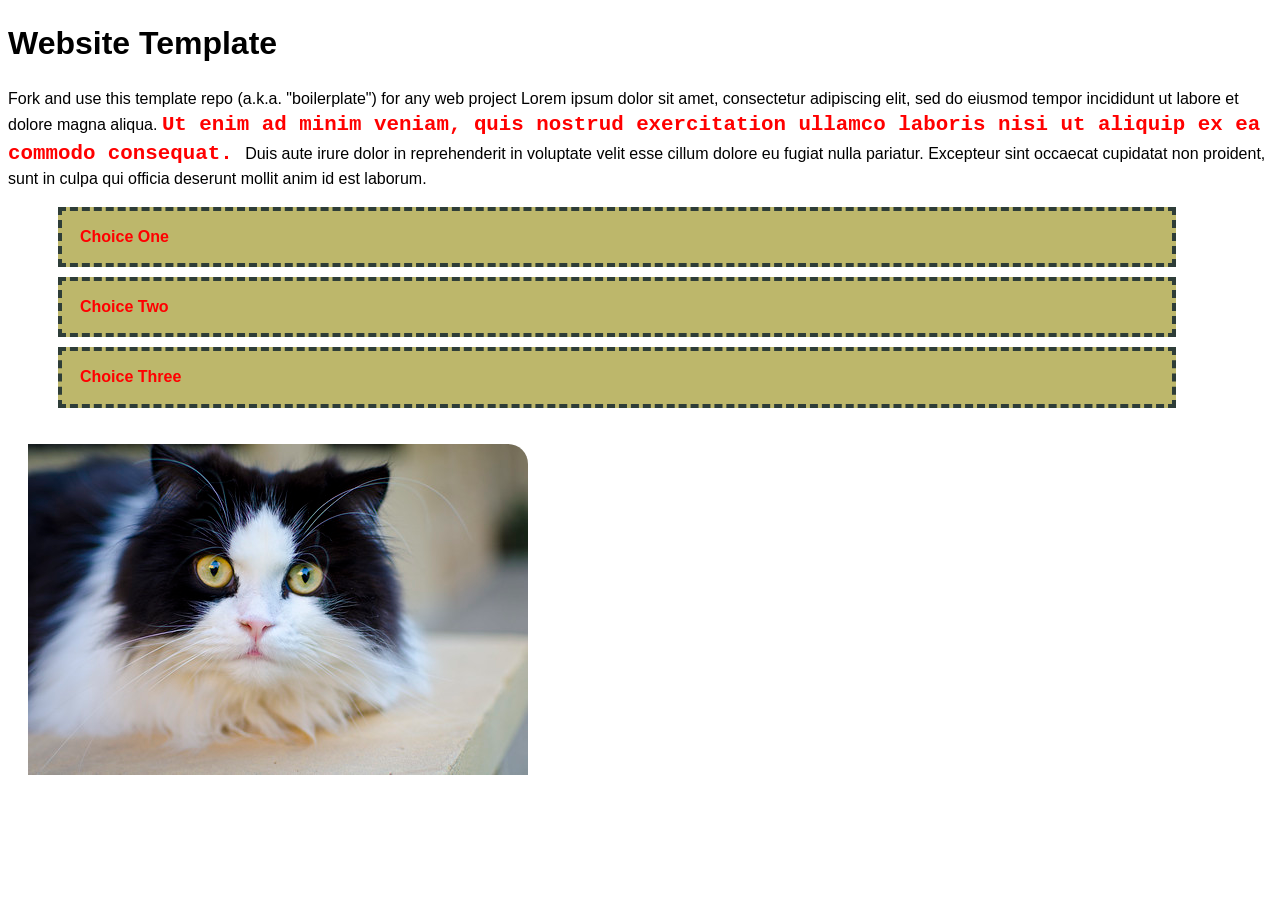
<file: index.html>
<!doctype html>
<html lang="en">
<head>
	<meta charset="utf-8">
	<title>Website Template</title>
	<link rel="stylesheet" href="./assets/css/styles.css">
</head>
<body>

	<h1>Website Template</h1>
	<p>Fork and use this template repo (a.k.a. "boilerplate") for any web project
		Lorem ipsum dolor sit amet, consectetur adipiscing elit, sed do eiusmod tempor incididunt ut labore et dolore magna aliqua. <a href="">Ut enim ad minim veniam, quis nostrud exercitation ullamco laboris nisi ut aliquip ex ea commodo consequat. </a>Duis aute irure dolor in reprehenderit in voluptate velit esse cillum dolore eu fugiat nulla pariatur. Excepteur sint occaecat cupidatat non proident, sunt in culpa qui officia deserunt mollit anim id est laborum.
	</p>

	<ul class="choices">
		<li><a href="">Choice One</a></li>
		<li><a href="">Choice Two</a></li>
		<li><a href="">Choice Three</a></li>
	</ul>

	<img src="assets/img/cat.jpg" alt="">

	<script src="./assets/js/main.js"></script>
</body>
</html>
</file>
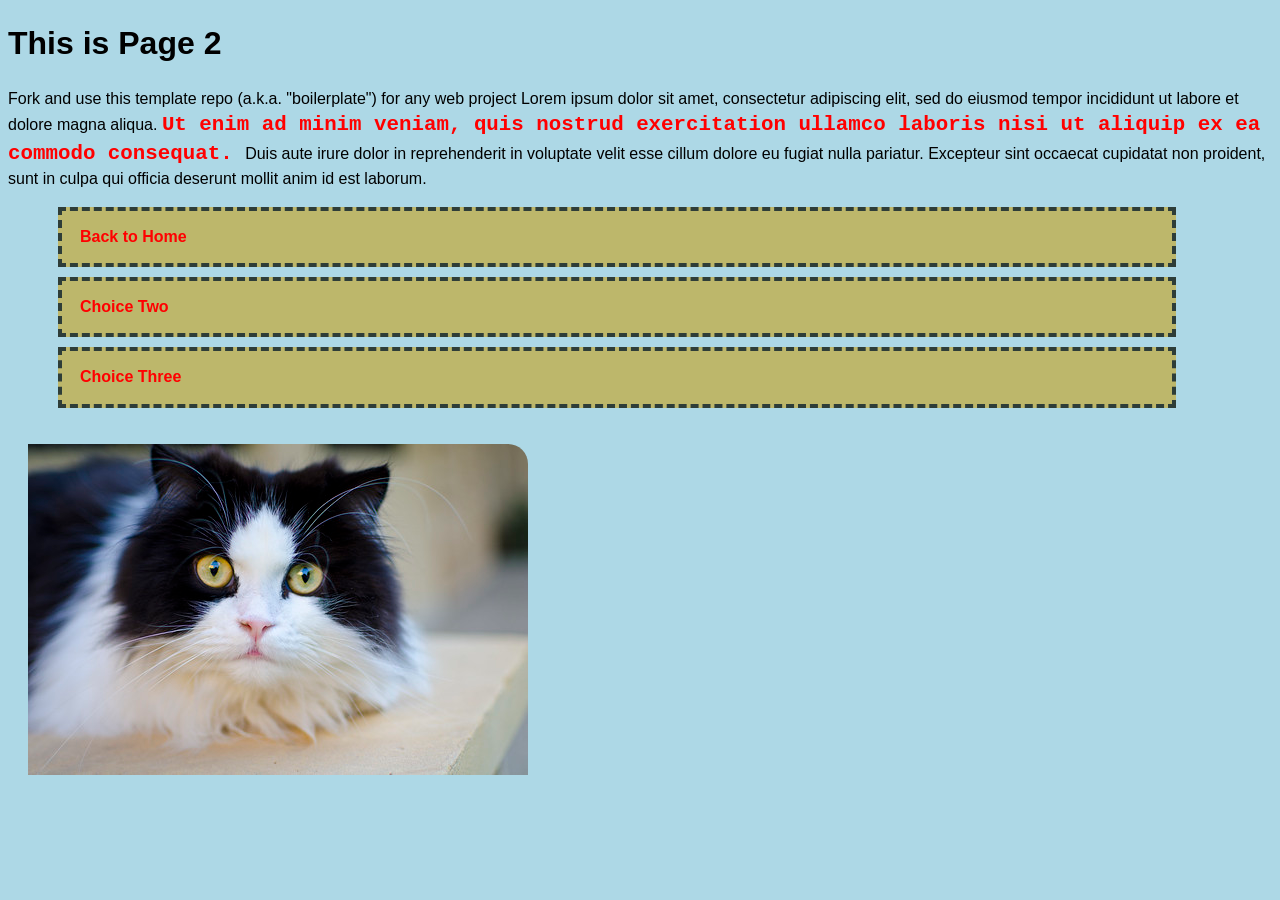
<file: page-2.html>
<!doctype html>
<html lang="en">
<head>
	<meta charset="utf-8">
	<title>Website Template</title>
	<link rel="stylesheet" href="./assets/css/styles.css">
</head>
<body class="page2">

	<h1>This is Page 2</h1>
	<p>Fork and use this template repo (a.k.a. "boilerplate") for any web project
		Lorem ipsum dolor sit amet, consectetur adipiscing elit, sed do eiusmod tempor incididunt ut labore et dolore magna aliqua. <a href="">Ut enim ad minim veniam, quis nostrud exercitation ullamco laboris nisi ut aliquip ex ea commodo consequat. </a>Duis aute irure dolor in reprehenderit in voluptate velit esse cillum dolore eu fugiat nulla pariatur. Excepteur sint occaecat cupidatat non proident, sunt in culpa qui officia deserunt mollit anim id est laborum.
	</p>

	<ul class="choices">
		<li><a href="index.html">Back to Home</a></li>
		<li><a href="">Choice Two</a></li>
		<li><a href="">Choice Three</a></li>
	</ul>

	<a href=""><img src="assets/img/cat.jpg" alt=""></a>

	<script src="./assets/js/main.js"></script>
</body>
</html>
</file>
<file: assets/css/styles.css>
/* styles.css */

* {
	font-family: Arial;
	line-height: 1.4em;
}

body.homepage {
	background-color:bisque;
}
body.page2 {
	background-color:lightblue;
}

p a {
	font-family: 'Courier New', Courier, monospace;
	font-size: 1.3em;
	color: red;
	text-decoration: none; /* removes underline from links */
	font-weight: bold;
}

p a:hover {
	color: dodgerblue;
	border-bottom: 2px dotted dodgerblue;
	text-decoration: underline; /* adds underline on hover */
}

ul.choices {
	list-style-type: none;
	width: 90%;
}

ul.choices li a{
	color: red;
	text-decoration: none;
	font-weight: bold;
	display: block;
	border: 4px dashed #2e3d38;
	background-color: darkkhaki;
	margin: 10px;
	padding: 15px 18px;

}

ul.choices li a:hover {
	color: darkkhaki;
	background-color: #2e3d28;
}

img {
	padding: 20px;
	border-radius: 10px 40px 5px 0px;
}

img:hover {
	background: #000;
}
</file>
